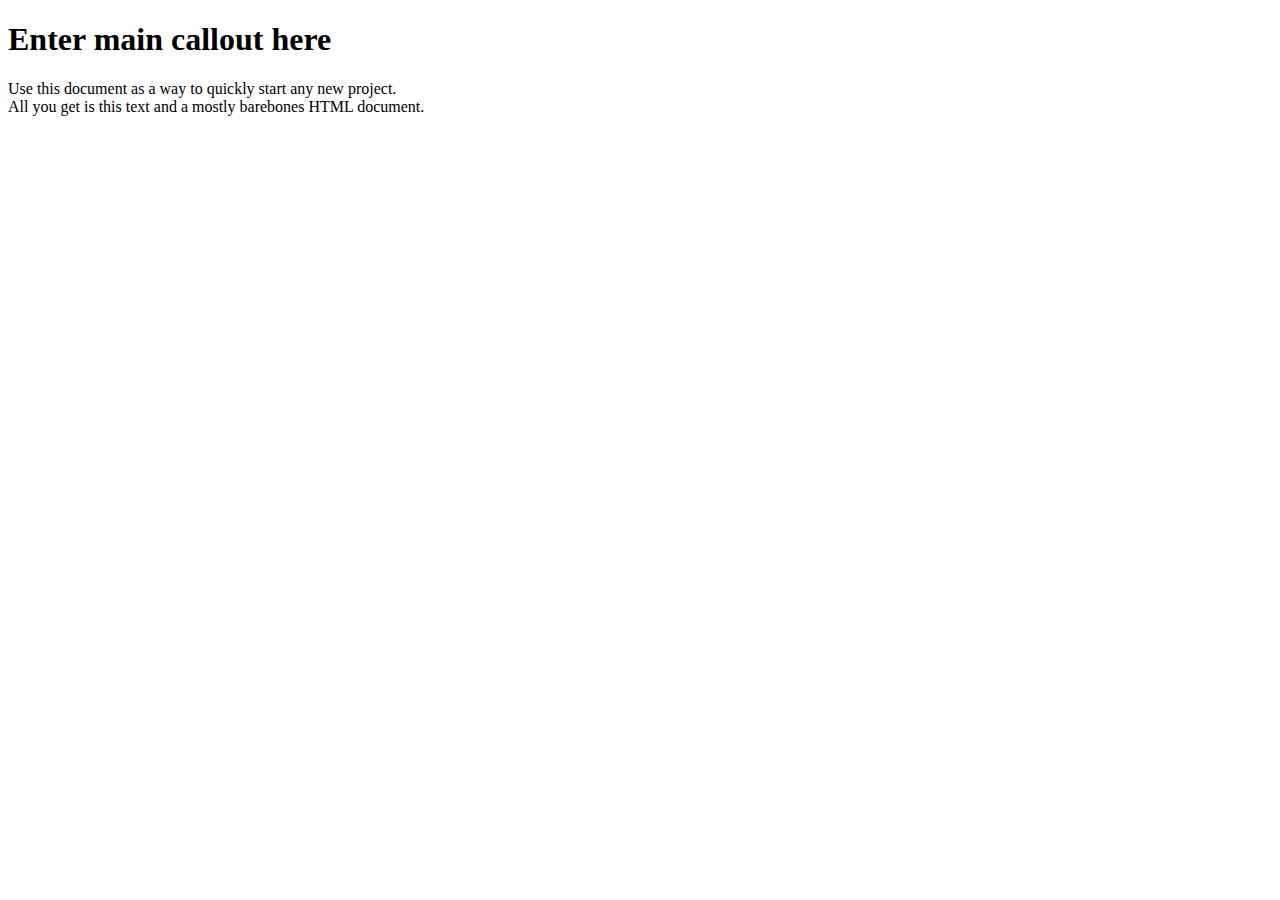
<file: src/main/resources/templates/index.html>
<!DOCTYPE html>
<html lang="en" xmlns:th="http://www.thymeleaf.org">

<head th:replace="common/header :: common-header" />

<body>

    <div th:replace="common/navbar :: common-navbar" />

    <div class="container">

        <div class="starter-template">
            <h1 th:text="#{index.main.callout}">Enter main callout here</h1>
            <p class="lead">Use this document as a way to quickly start any new project.<br /> All you get is this text and a
                mostly barebones HTML document.</p>
        </div>

    </div><!-- /.container -->

<div th:replace="common/header :: before-body-scripts" />
</body>
</html>
</file>
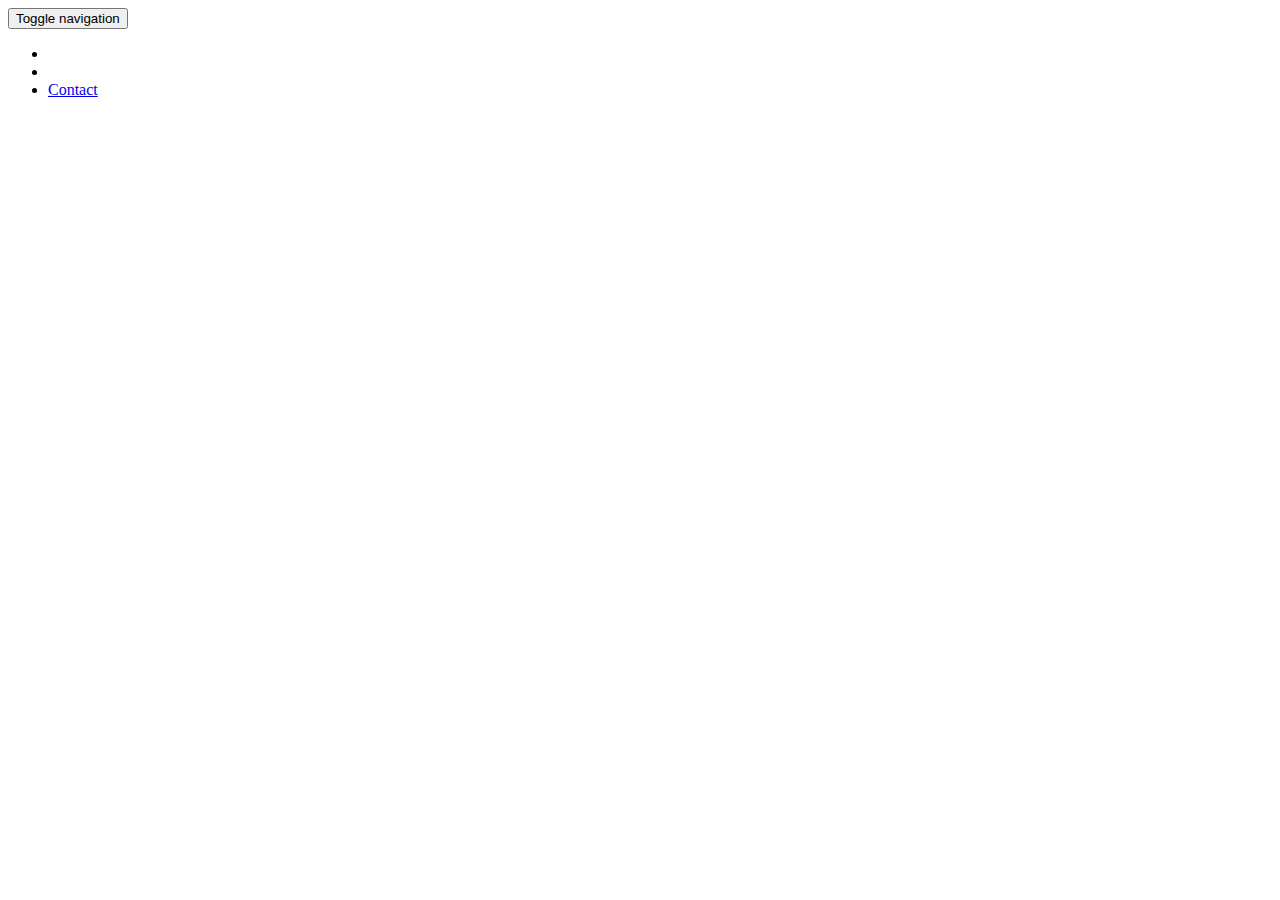
<file: src/main/resources/templates/common/navbar.html>
<!DOCTYPE html>
<html lang="en" xmlns:th="http://www.thymeleaf.org">

<body>

    <div th:fragment="common-navbar" class="navbar navbar-inverse navbar-fixed-top" role="navigation">
        <div class="container">
            <div class="navbar-header">
                <button type="button" class="navbar-toggle collapsed" data-toggle="collapse" data-target=".navbar-collapse">
                    <span class="sr-only">Toggle navigation</span>
                    <span class="icon-bar"></span>
                    <span class="icon-bar"></span>
                    <span class="icon-bar"></span>
                </button>
            </div>
            <div class="collapse navbar-collapse">
                <ul class="nav navbar-nav">
                    <li class="active"><a th:text="#{navbar.home.text}" href="#"></a></li>
                    <li><a th:text="#{navbar.about.text}" href="/about"></a></li>
                    <li><a href="#contact">Contact</a></li>
                </ul>
            </div><!--/.nav-collapse -->
        </div>
    </div>

</body>
</html>
</file>
